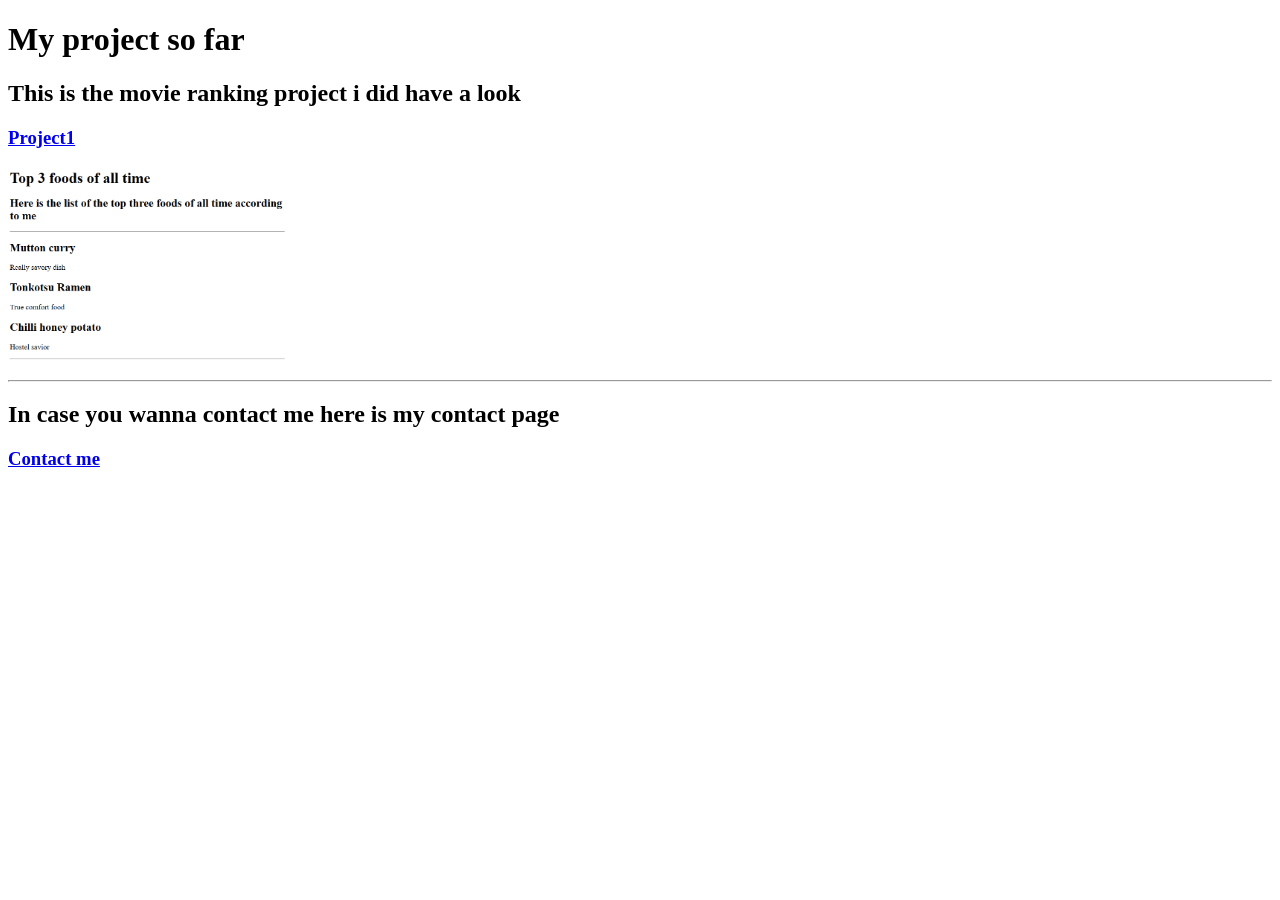
<file: 4.3 HTML Porfolio Project/index.html>
<!-- TODO 1: Create the HTML Boilerplate [done] -->
<!DOCTYPE html>
<html lang="en">
    <head>
        <meta charset="UTF-8">
        <title>Capstone Project-1 </title>
    </head>
    <body>
        <h1>My project so far</h1>
        <h2>This is the movie ranking project i did have a look</h2>
        <h3><a href="index copy.html">Project1</a></h3>
        <img src="./assets/images/my proj.png" height="200"/>
        <hr>
        <h2> In case you wanna contact me here is my contact page</h2>
        <h3><a href="index copy 2.html">Contact me</a></h3>
    </body>
</html>
<!-- TODO 2: Add Your previous projects' HTML into the public folder [done] -->

<!-- TODO 3: Take screenshots of your project previews and add the images to the images folder [done]-->

<!-- TODO 4: Add titles/subtitles etc. [done]-->

<!-- TODO 5: Add a link to the project pages [done]-->

<!-- TODO 6: Add images to show the project previews
HINT for TODO 6: You can use the height attribute set to 200 to make the image smaller:
https://developer.mozilla.org/en-US/docs/Web/HTML/Element/img#attr-height[done] -->

<!-- TODO 7: Add the Contact Me and About Me page links [done]-->
</file>
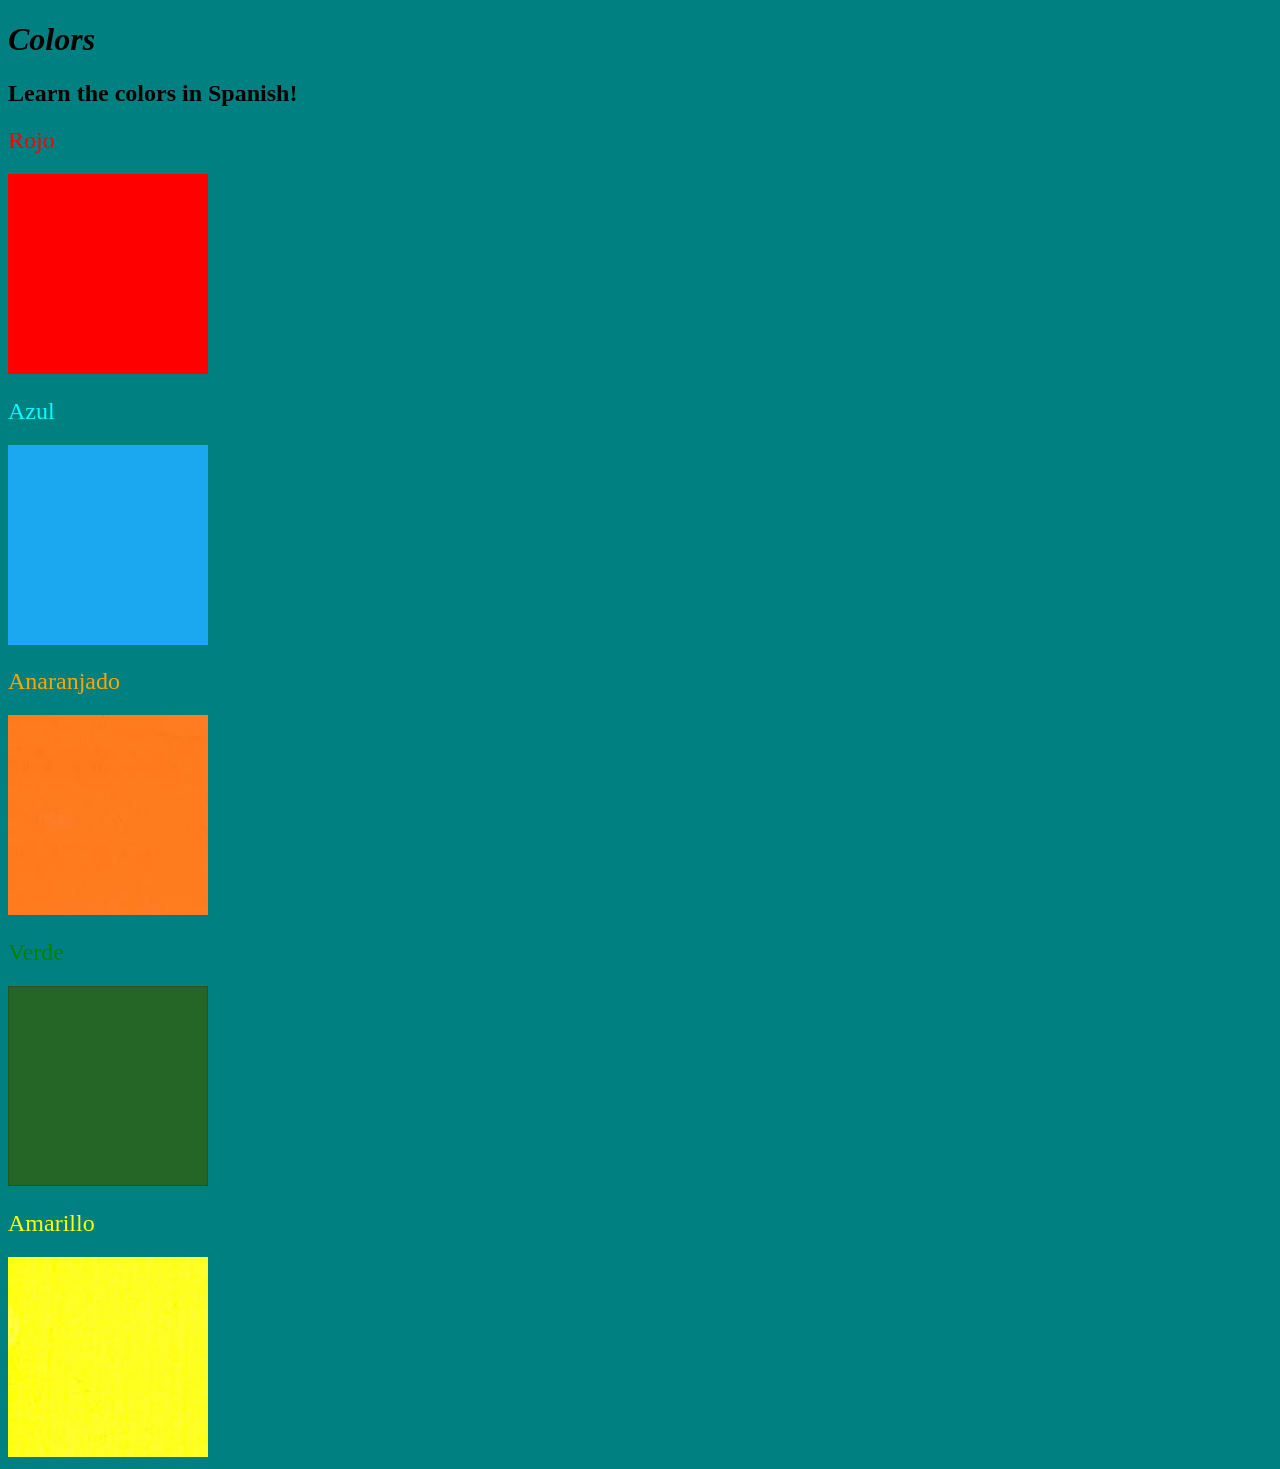
<file: Colors in spanish/index.html>
<!DOCTYPE html>
<html lang="en">
  <head>
    <meta charset="UTF-8" />
    <title>Spanish Vocabulary</title>
    <link rel="stylesheet" href="./style.css" />
  </head>

  <body>
    <h1 class="header">Colors</h1>
    <h2>Learn the colors in Spanish!</h2>
    <h2 class="color-title" id="red">Rojo</h2>
    <img src="./assets/images/red.png" alt="red" />

    <h2 class="color-title" id="blue">Azul</h2>
    <img src="./assets/images/blue.png" alt="blue" />

    <h2 class="color-title" id="orange">Anaranjado</h2>
    <img src="./assets/images/orange.png" alt="orange" />

    <h2 class="color-title" id="green">Verde</h2>
    <img src="./assets/images/green.png" alt="green" />

    <h2 class="color-title" id="yellow">Amarillo</h2>
    <img src="./assets/images/yellow.png" alt="yellow" />
  </body>
</html>

<!-- 
TODOs
IMPORTANT: You should not need to make ANY CHANGES to index.html
All code should be written in your CSS file.

1. Create a CSS file and incorporate it as an external stylesheet.
2. Use CSS to style each of the color titles to meaning. 
Hint: Use the id to help if you don't know the words in spanish.
3. Use CSS to change all the color titles to have "font-weight: normal;"
4. Use CSS (not HTML) to make all the images 200px heigh and 200px wide. 
Hint: 
https://developer.mozilla.org/en-US/docs/Web/CSS/height
https://developer.mozilla.org/en-US/docs/Web/CSS/width
-->
</file>
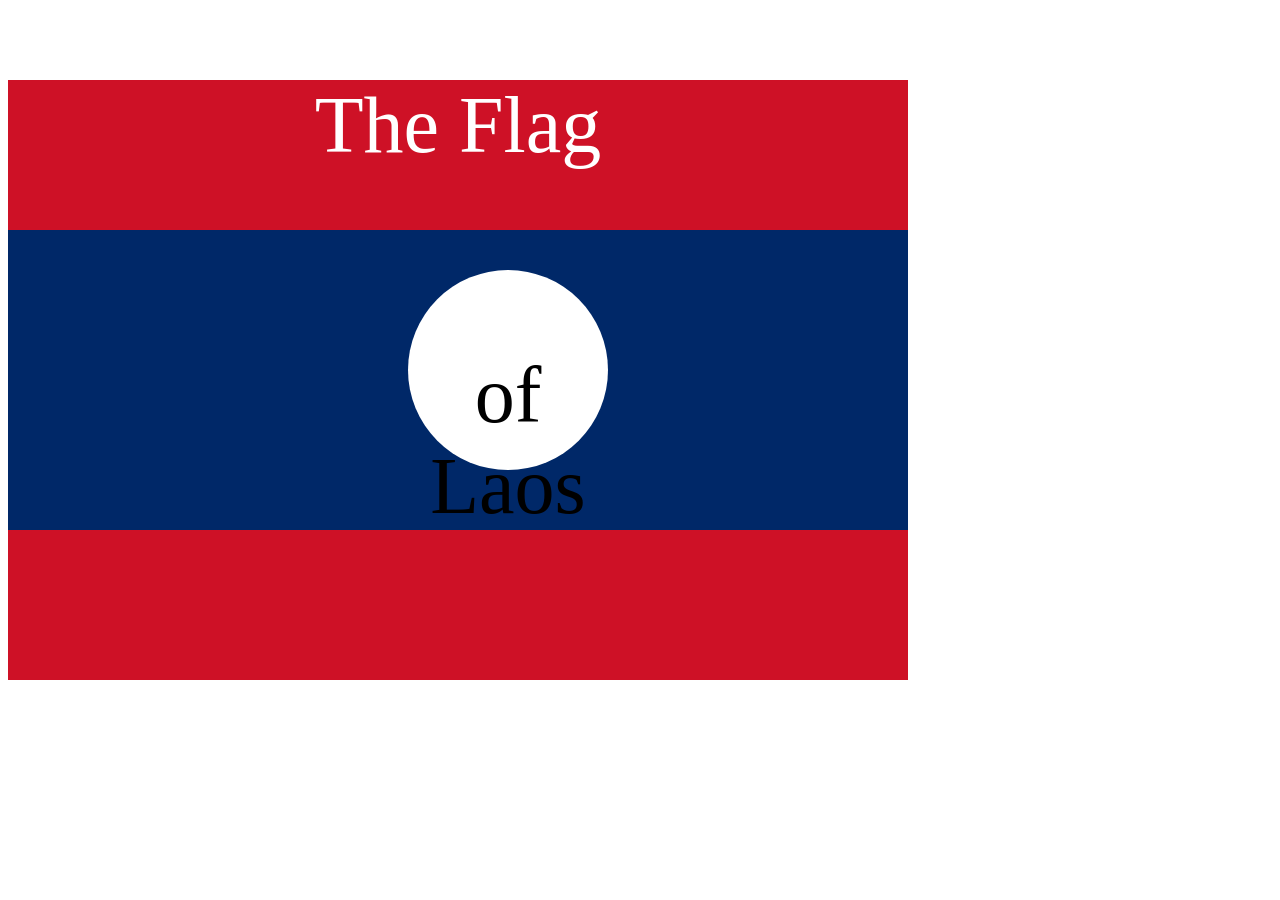
<file: css-positioning-properties/index.html>
<!DOCTYPE html>
<html lang="en">

<head>
  <meta charset="UTF-8">
  <title>CSS Flag Project</title>
  <style>
    /* Write your CSS Code here */
    .flag{
      background-color: rgb(206,17,38);
      height:600px;
      width: 900px;
      position:relative;
      text-align: center;
      
    }
    .flag > div{
      background-color: rgb(0,40,104);
      position:absolute;
      height:300px;
      width: 900px;
      top:150px;
    }
    .flag > p{
      color: white;
      font-size: 80px;
    }
    .flag >div > div{
      color:black;
      background-color: white;
      border-radius:50%;
      height:200px;
      width: 200px;
      position: absolute;
      left: 400px;
      top: 40px;

      
      font-size: 80px;
    }

    
  </style>
</head>

<!-- 
  Challenge: to not change any HTML
to not add any classes/ids/elements 
-->

<body>
  <div class="flag">
    <p>The Flag</p>
    <div>
      <div>
        <p>of Laos</p>
      </div>
    </div>
  </div>
</body>

</html>
</file>
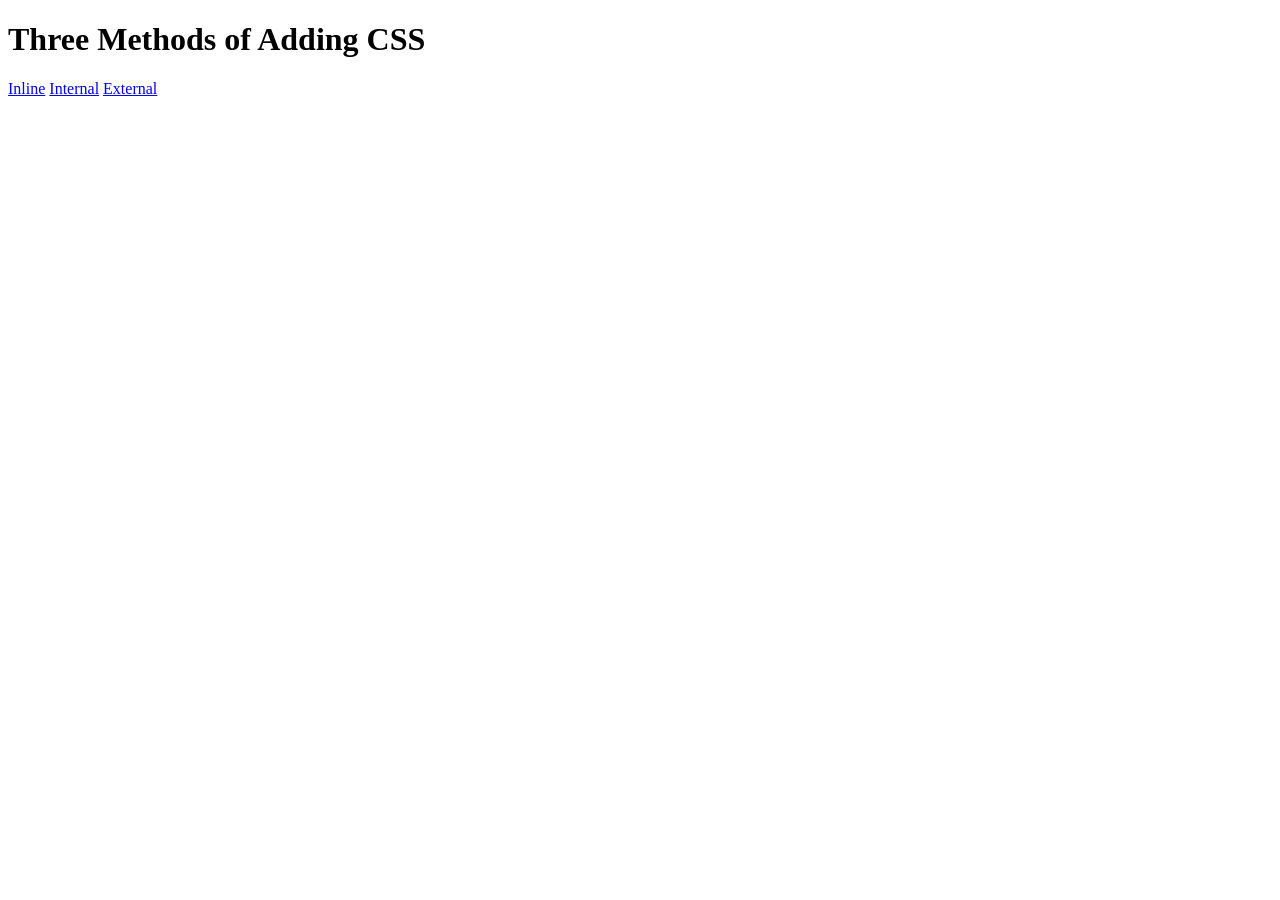
<file: intro_css/index.html>
<!DOCTYPE html>
<html lang="en">

<head>
  <meta charset="UTF-8">
  <title>Adding CSS</title>
</head>

<body>
  <h1>Three Methods of Adding CSS</h1>
  <!-- Create 3 Links to The 3 Webpages: inline, internal and external -->
   <a href="./inline.html">Inline</a>
   <a href="./internal.html">Internal</a>
   <a href="./external.html">External</a>
</body>

</html>
</file>
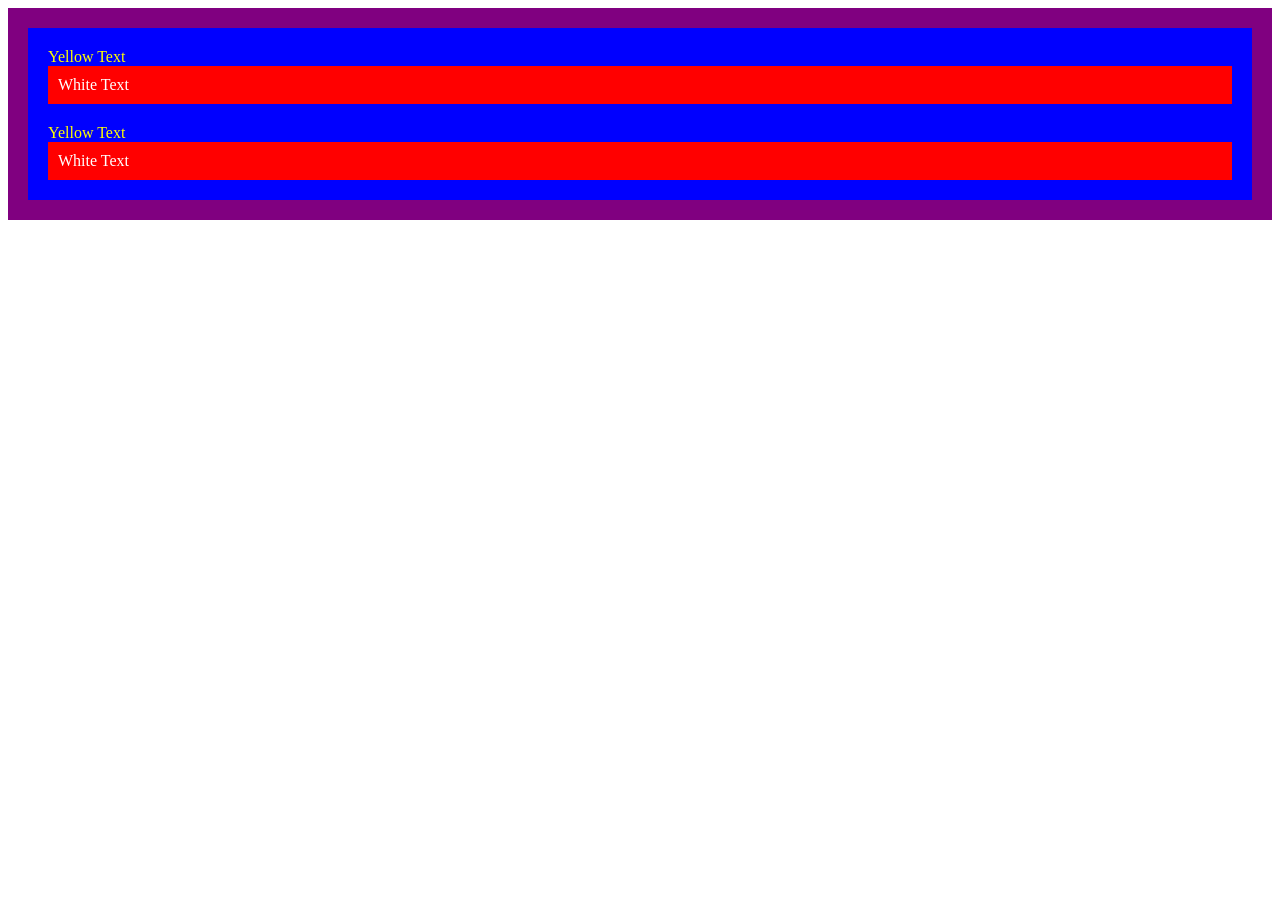
<file: CSS-selector-properties/CSS-hierarchy/index.html>
<!DOCTYPE html>
<html lang="en">

<head>
  <meta charset="UTF-8">
  <title>CSS Cascade</title>
  <link rel="stylesheet" href="./style.css">
</head>

<body>
  <div id="outer-box" class="box">
    <div class="box">
      <p>Yellow Text</p>
      <div class="box inner-box">
        <p class="white-text">White Text</p>
      </div>
    </div>
    <div class="box">
      <p>Yellow Text</p>
      <div class="box inner-box">
        <p class="white-text">White Text</p>
      </div>
    </div>
  </div>
</body>

</html>
</file>
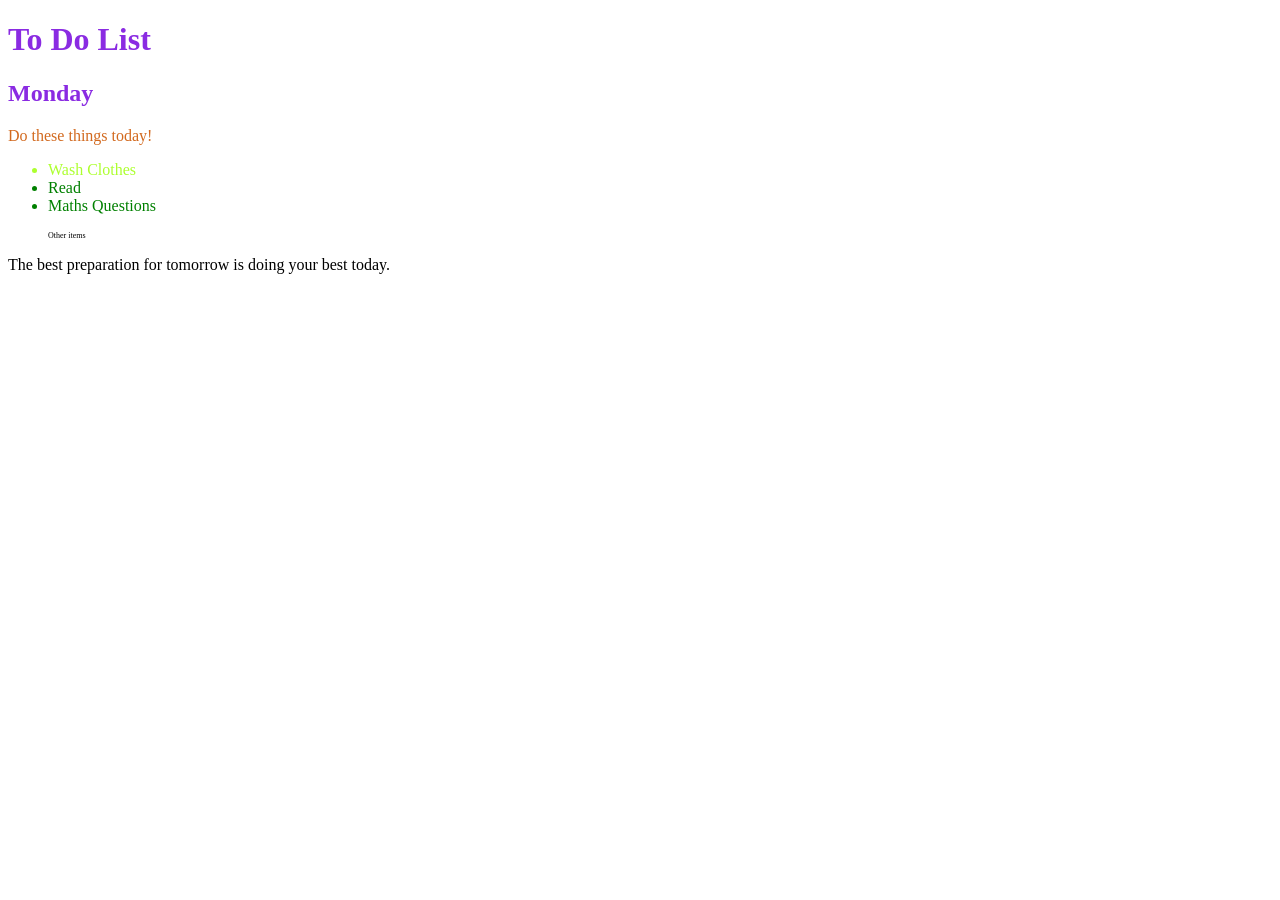
<file: CSS-selector-properties/selector-combinations/index.html>
<!DOCTYPE html>
<html lang="en">

<head>
  <meta charset="UTF-8">
  <title>Combining CSS Selectors</title>
  <link rel="stylesheet" href="./style.css">
</head>

<body>
  <h1>To Do List</h1>
  <h2>Monday</h2>
  <div class="box">
    <p class="done">Do these things today!</p>
    <ul class="list">
      <li>Wash Clothes</li>
      <li class="done">Read</li>
      <li class="done">Maths Questions</li>
    </ul>
  </div>

  <ul>
    <p class="done">Other items</p>
  </ul>
  <p>The best preparation for tomorrow is doing your best today.</p>

</body>

</html>
</file>
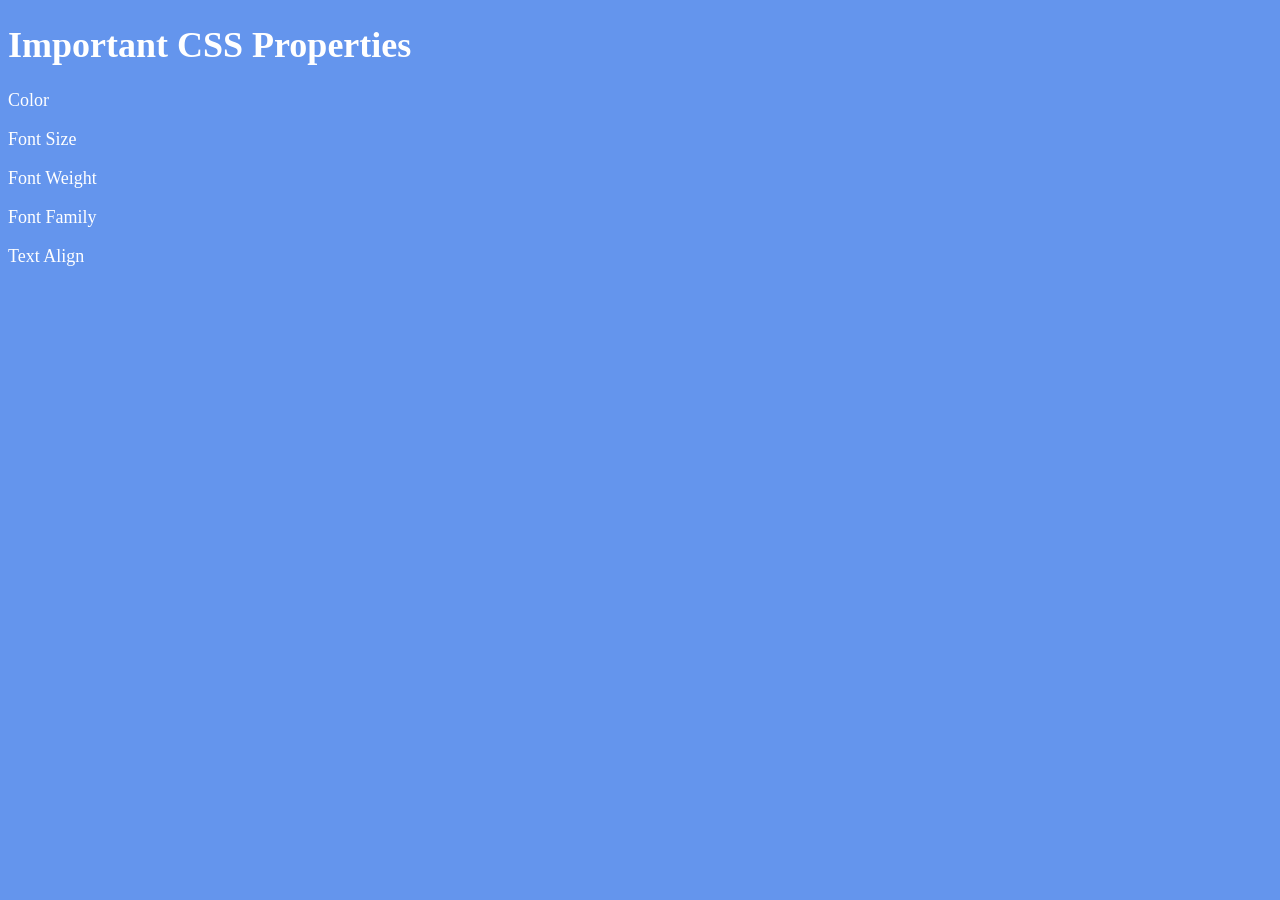
<file: colors in spanish.html>
<!DOCTYPE html>
<html lang="en">

<head>
  <meta charset="UTF-8">
  <title>CSS Properties</title>
  <style>
    body {
      background-color: cornflowerblue;
      color: white;
      font-size: 18px;
    }

    /* Don't change the CSS above, add Your CSS below */

    
  </style>
</head>

<body>
  <h1>Important CSS Properties</h1>
  <p>Color</p>
  <p>Font Size</p>
  <p>Font Weight</p>
  <p>Font Family</p>
  <p>Text Align</p>

  <!-- TODOs
  1. Change the color of <p>Color</p> to "coral" color.
  2. Change the font size of <p>Font Size</p> to 2X the size of the root font size.
  3. Change the font weight of <p>Font Weight</p> to 900.
  4. Change the font family of <p>Font Family</p> to the Google font Caveat with regular (400) font weight.
  Link: https://fonts.google.com/specimen/Caveat
  5. Change the <p>Text Align</p> to right align.
  6. Change the the root (html element) font size to 30px -->
</body>

</html>
</file>
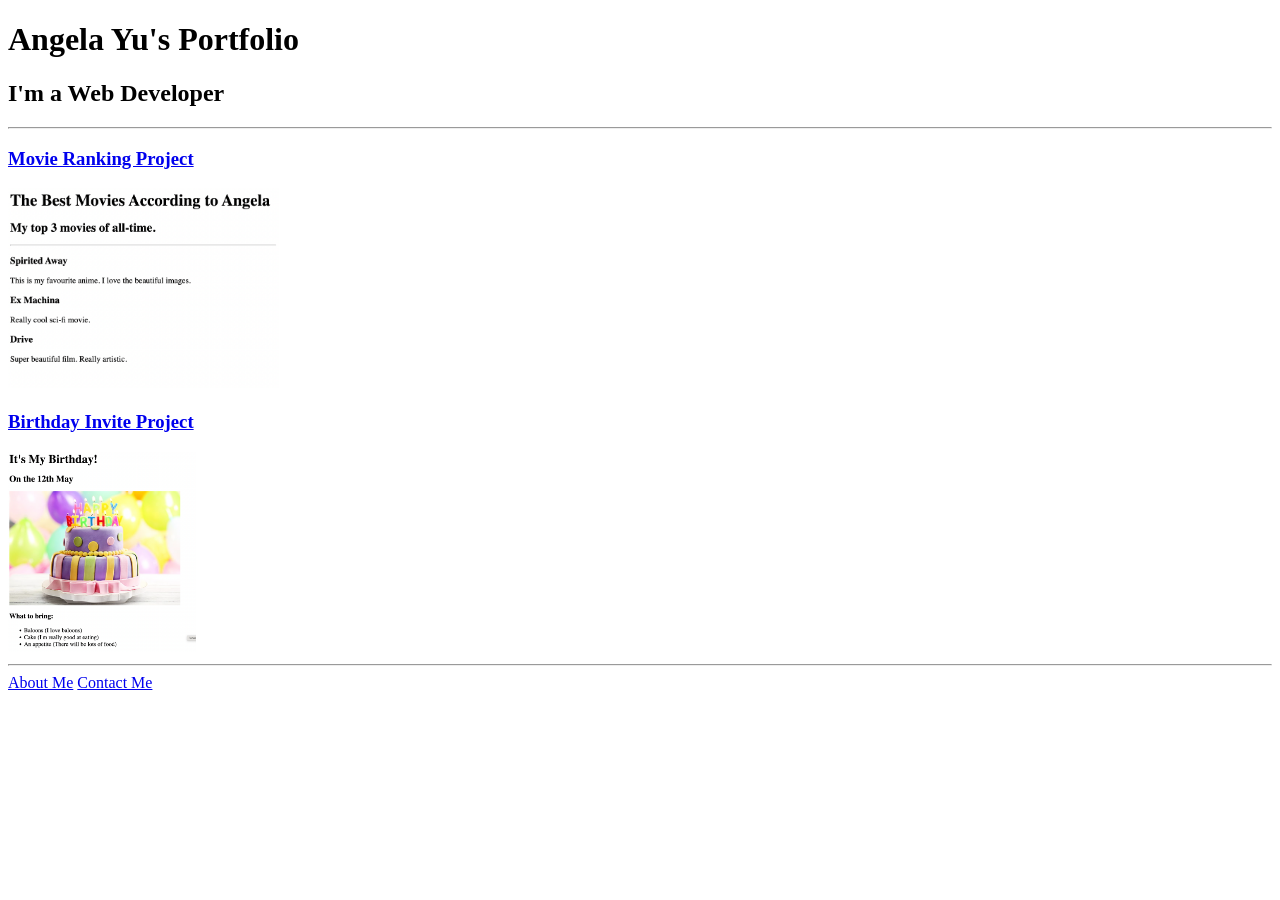
<file: 4.3 HTML Porfolio Project/solution.html>
<!DOCTYPE html>
<html lang="en">

<head>
  <meta charset="UTF-8">
  <title>Angela's Portfolio</title>
</head>

<body>
  <h1>Angela Yu's Portfolio</h1>
  <h2>I'm a Web Developer</h2>
  <hr />
  <h3><a href="./public/movie-ranking.html">Movie Ranking Project</a></h3>
  <img src="./assets/images/movie-ranking.png" height="200" alt="movie ranking project preview"/>
  <h3><a href="./public/birthday-invite.html">Birthday Invite Project</a></h3>
  <img src="./assets/images/birthday-invite.png" height="200" alt="birthday invite project preview"/>
  <hr />
  <a href="./public/about.html">About Me</a>
  <a href="./public/contact.html">Contact Me</a>
</body>

</html>
</file>
<file: Colors in spanish/style.css>
.header{
    font-style:italic;
}
.color-title{
    font-weight:normal;
}
img{
    height: 200px;
    width: 200px;
}
#red{
    color:red;
}
#blue{
    color:aqua;
}
#orange{
    color:orange;
}
#green{
    color:green;
}
#yellow{
    color:yellow;
}
*{
    background-color: teal;
}
</file>
<file: CSS-selector-properties/CSS-hierarchy/style.css>
.box {
  background-color: blue;
  padding: 10px;
}

p {
  color: yellow;
  margin: 0;
  padding: 0;
}
.inner-box{
  background-color:red;
}
.white-text{
  color: white;
}
#outer-box{
  border: 20px solid purple;
}
</file>
<file: CSS-selector-properties/selector-combinations/style.css>
h1, h2{
    color:blueviolet;
}
.box > .done{
    color: chocolate;
}
.box .list{
    color: rgb(18, 52, 206);
}
.box li{
    color:greenyellow;
}
li.done{
    color:green;
}
ul p.done{
    font-size: 0.5rem;
}
</file>
